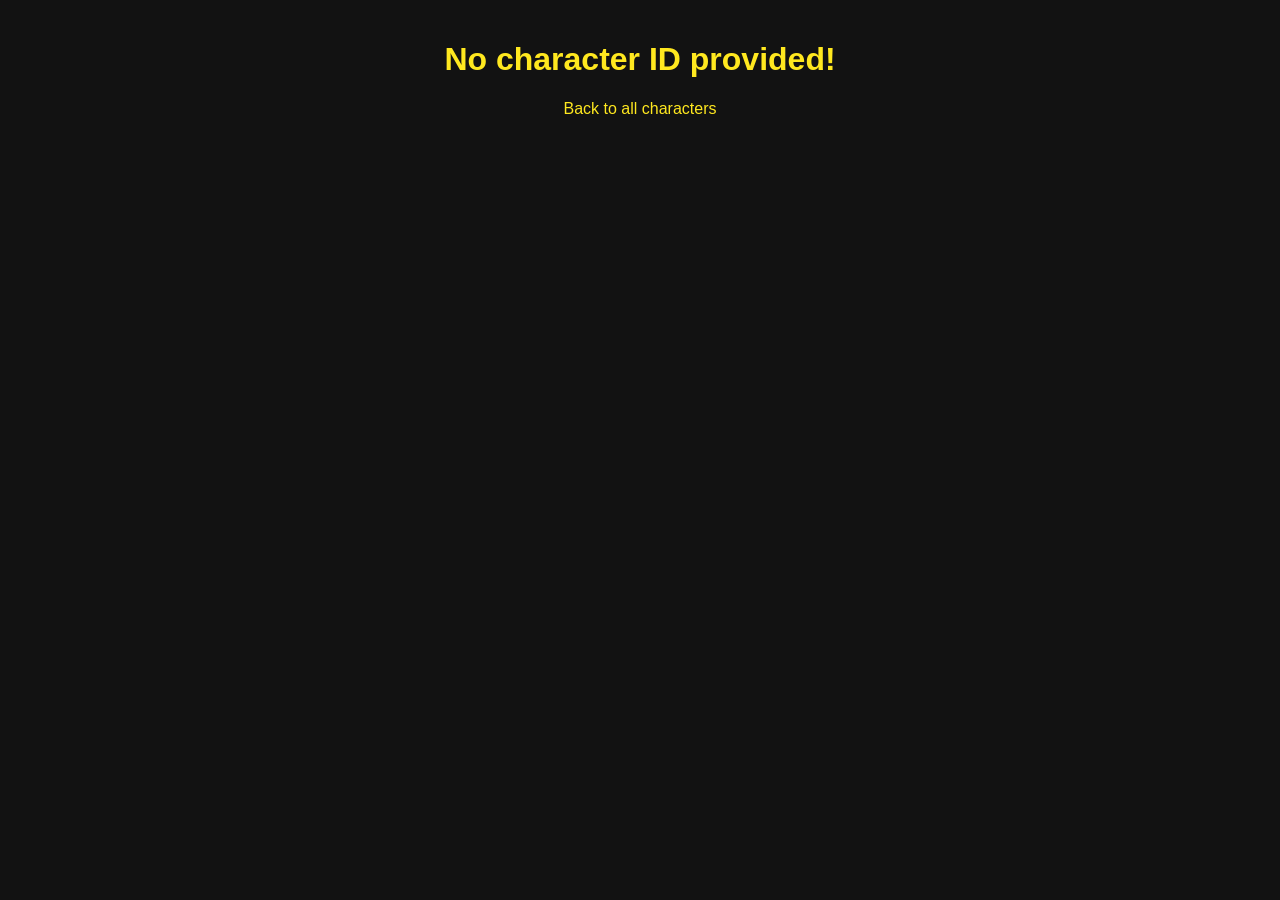
<file: character.html>
<!DOCTYPE html>
<html lang="en">
<head>
    <meta charset="UTF-8">
    <meta name="viewport" content="width=device-width, initial-scale=1.0">
    <title>Character Details</title>
    <link rel="stylesheet" href="style.css">
    <script src="character.js" defer></script>
</head>
<body>
    <h1 id="name">Loading...</h1>
    <div id="details"></div>
    <p><a href="index.html" class="back-link">Back to all characters</a></p>
</body>
</html>
</file>
<file: style.css>
body {
    font-family: Arial, sans-serif;
    background-color: #121212;
    color: #f0f0f0;
    margin: 0;
    padding: 20px;
    text-align: center;
}

h1 {
    color: #ffe81f; 
}

#content {
    display: flex;
    flex-wrap: wrap;
    justify-content: center;
    gap: 20px;
    margin-top: 20px;
}

.card {
    background-color: #1e1e1e;
    border: 1px solid #333;
    border-radius: 8px;
    padding: 15px;
    width: 200px;
    transition: transform 0.2s, box-shadow 0.2s;
}

.card:hover {
    transform: translateY(-5px);
    box-shadow: 0 4px 20px rgba(255, 255, 0, 0.3);
}

.card a {
    color: #ffe81f;
    text-decoration: none;
}

.card a:hover {
    text-decoration: underline;
}

#loading {
    font-style: italic;
}

.film-item {
    margin-bottom: 20px;
    padding-bottom: 10px;
    text-align: center;
    position: relative;
}

.film-item p {
    margin: 4px 0;
}

.film-item::after {
    content: "";
    display: block;
    width: 120px;         
    height: 1px;
    background-color: #ccc;
    margin: 10px auto 0 auto;   
}


.back-link {
    color: #ffe81f;
    text-decoration: none; 
}

.back-link:hover {
    text-decoration: underline; 
}
</file>
